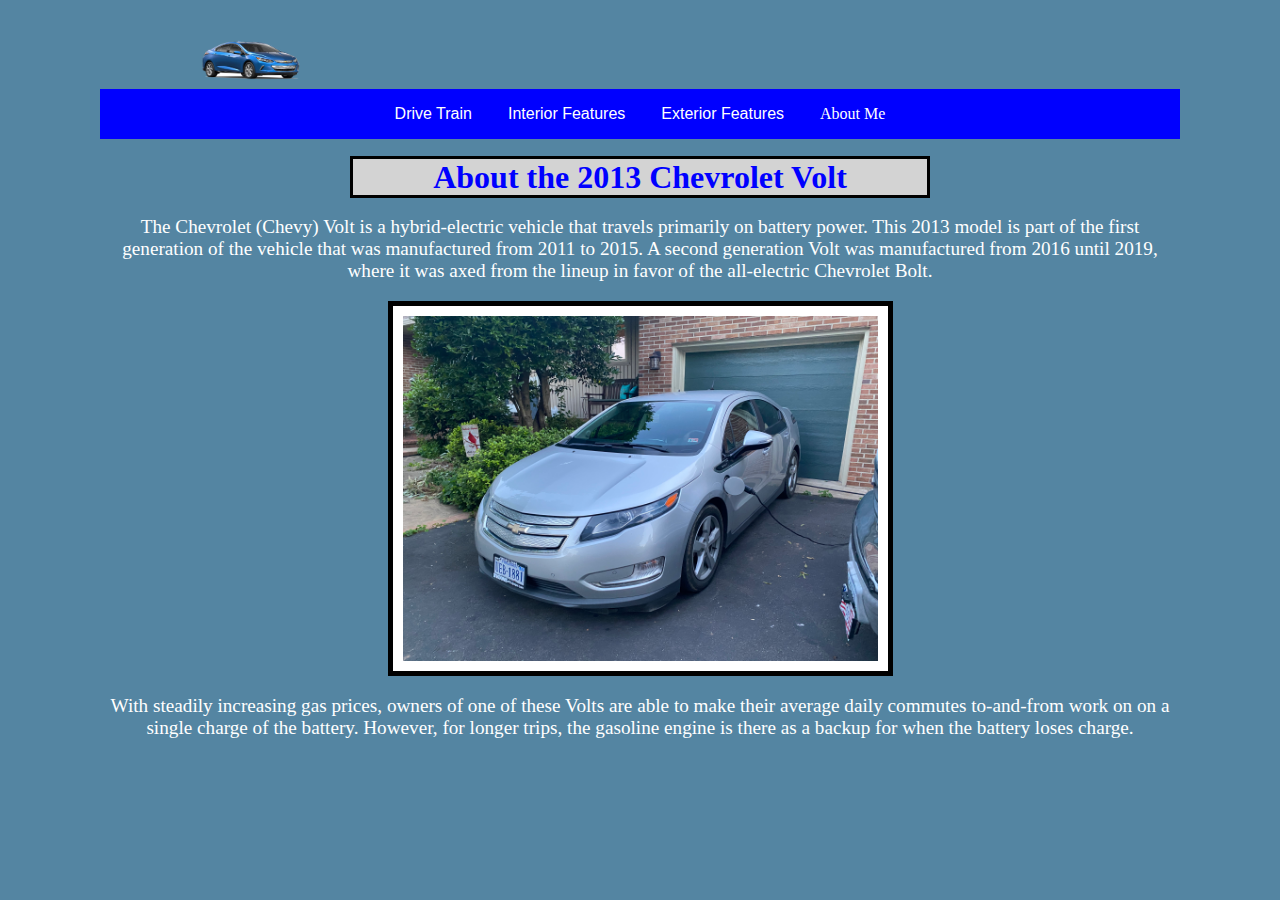
<file: index.html>
<!DOCTYPE html>
<html>
  <head>
    <title>2013 Chevrolet Volt</title>
    <link rel="stylesheet" type="text/css" href="assets\css\main.css" />
    <script src="https://ajax.googleapis.com/ajax/libs/jquery/3.5.1/jquery.min.js"></script>
    <script src="assets\main.js"></script>
  </head>
  <style>
    body {
      background-color: #5485a2;
    }
    h1 {
      color: blue;
    }
  </style>
  <body>
    <div id="menuBar">
      <div class="dropdown">
        <button class="dropbtn">Drive Train</button>
        <div class="dropdown-content">
          <a href="Gas-Generator.html" title="Gasoline Engine" target="_blank"
            >Gasoline Engine</a
          >
          <a
            href="Electric-Drive-Train.html"
            title="Electric Motor + Battery Charging"
            target="_blank"
            >Electric Motor + Battery Charging</a
          >
          <a href="hybrid.html" title="Hybrid Engine" target="_blank"
            >Hybrid Engine</a
          >
        </div>
      </div>
      <div class="dropdown">
        <button class="dropbtn">Interior Features</button>
        <div class="dropdown-content">
          <a
            href="Interior.html"
            title="Interior Features, Seating, and Technology"
            target="_blank"
            >Interior Features, Seating, and Technology</a
          >
        </div>
      </div>
      <div class="dropdown">
        <button class="dropbtn">Exterior Features</button>
        <div class="dropdown-content">
          <a href="Exterior.html" title="Exterior" target="_blank">Exterior</a>
          <a href="Charging.html" title="Charging" target="_blank">Charging</a>
        </div>
      </div>
      <div class="dropdown">
        <a class="dropbtn" href="about-me.html" style="text-decoration: none"
          >About Me</a
        >
      </div>
    </div>
    <h1>
      <span
        style="
          border: 3px black solid;
          padding-right: 5rem;
          padding-left: 5rem;
          background-color: lightgray;
        "
        >About the 2013 Chevrolet Volt</span
      >
    </h1>
    <p>
      The Chevrolet (Chevy) Volt is a hybrid-electric vehicle that travels
      primarily on battery power. This 2013 model is part of the first
      generation of the vehicle that was manufactured from 2011 to 2015. A
      second generation Volt was manufactured from 2016 until 2019, where it was
      axed from the lineup in favor of the all-electric Chevrolet Bolt.
    </p>
    <img
      src="assets\images\chevy_volt\2013-chevy-volt.JPG"
      alt="Photo of author"
      width="475"
      height="345"
      class="center"
    />
    <p>
      With steadily increasing gas prices, owners of one of these Volts are able
      to make their average daily commutes to-and-from work on on a single
      charge of the battery. However, for longer trips, the gasoline engine is
      there as a backup for when the battery loses charge.
    </p>
  </body>
</html>
</file>
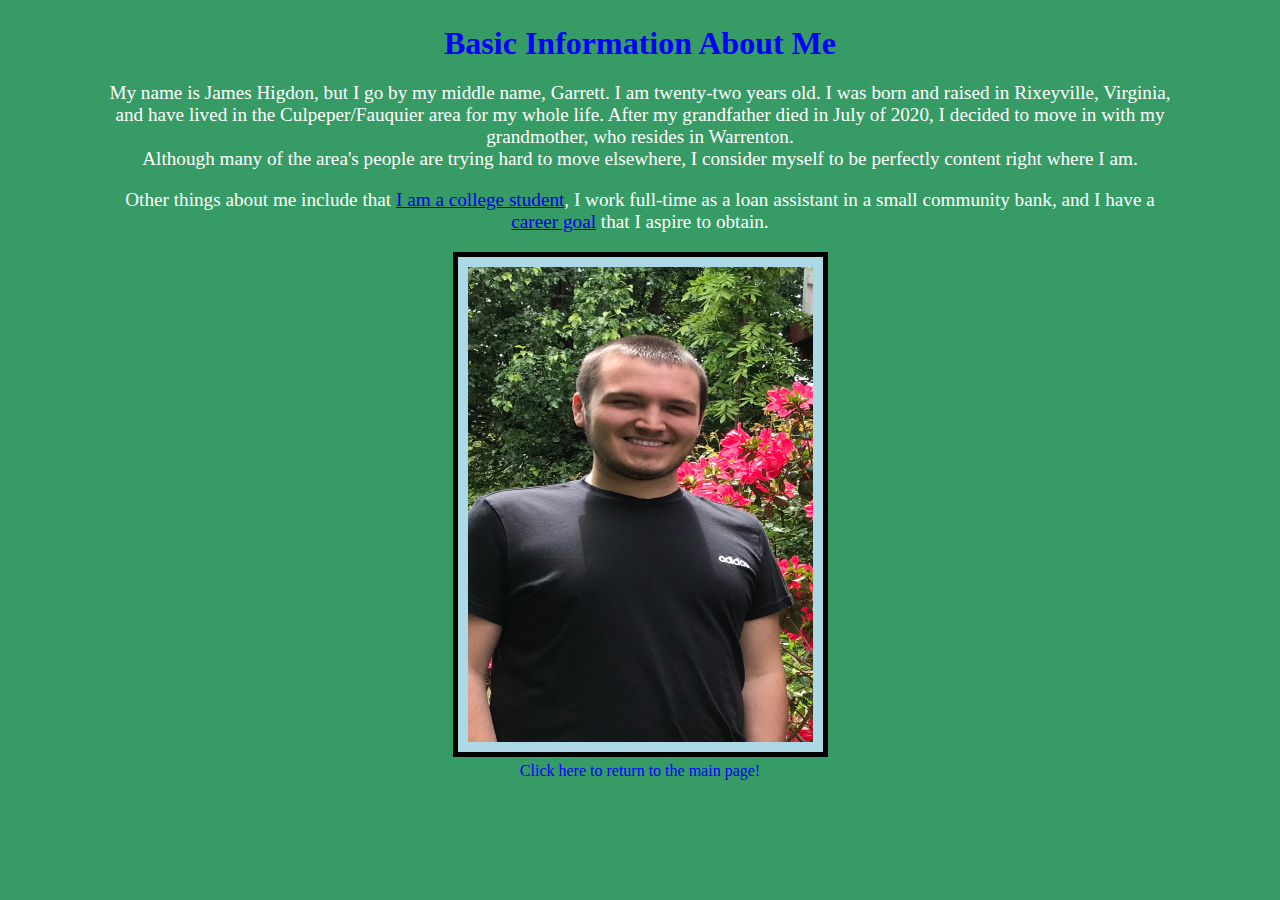
<file: about-me.html>
<!DOCTYPE html>
<html>
  <head>
    <title>2013 Chevrolet Volt</title>
    <link rel="stylesheet" type="text/css" href="assets\css\main.css" />
  </head>
  <body>
    <h1>Basic Information About Me</h1>
    <p>
      My name is James Higdon, but I go by my middle name, Garrett. I am
      twenty-two years old. I was born and raised in Rixeyville, Virginia, and
      have lived in the Culpeper/Fauquier area for my whole life. After my
      grandfather died in July of 2020, I decided to move in with my
      grandmother, who resides in Warrenton.<br />Although many of the area's
      people are trying hard to move elsewhere, I consider myself to be
      perfectly content right where I am.
    </p>
    <p>
      Other things about me include that
      <a href="College.html">I am a college student</a>, I work full-time as a
      loan assistant in a small community bank, and I have a
      <a href="aspiring-career.html">career goal</a> that I aspire to obtain.
    </p>

    <img
      src="assets\images\self_image.jpg"
      alt="Photo of author"
      width="345"
      height="475"
      class="center"
    />
    <style>
      body {
        background-color: rgba(3, 129, 60, 0.795);
      }
      img {
        background-color: lightblue;
      }
      p {
        color: white;
      }
    </style>
    <div style="text-align: center">
      <a href="index.html" class="returnToMainPage"
        >Click here to return to the main page!</a
      >
    </div>
  </body>
</html>
</file>
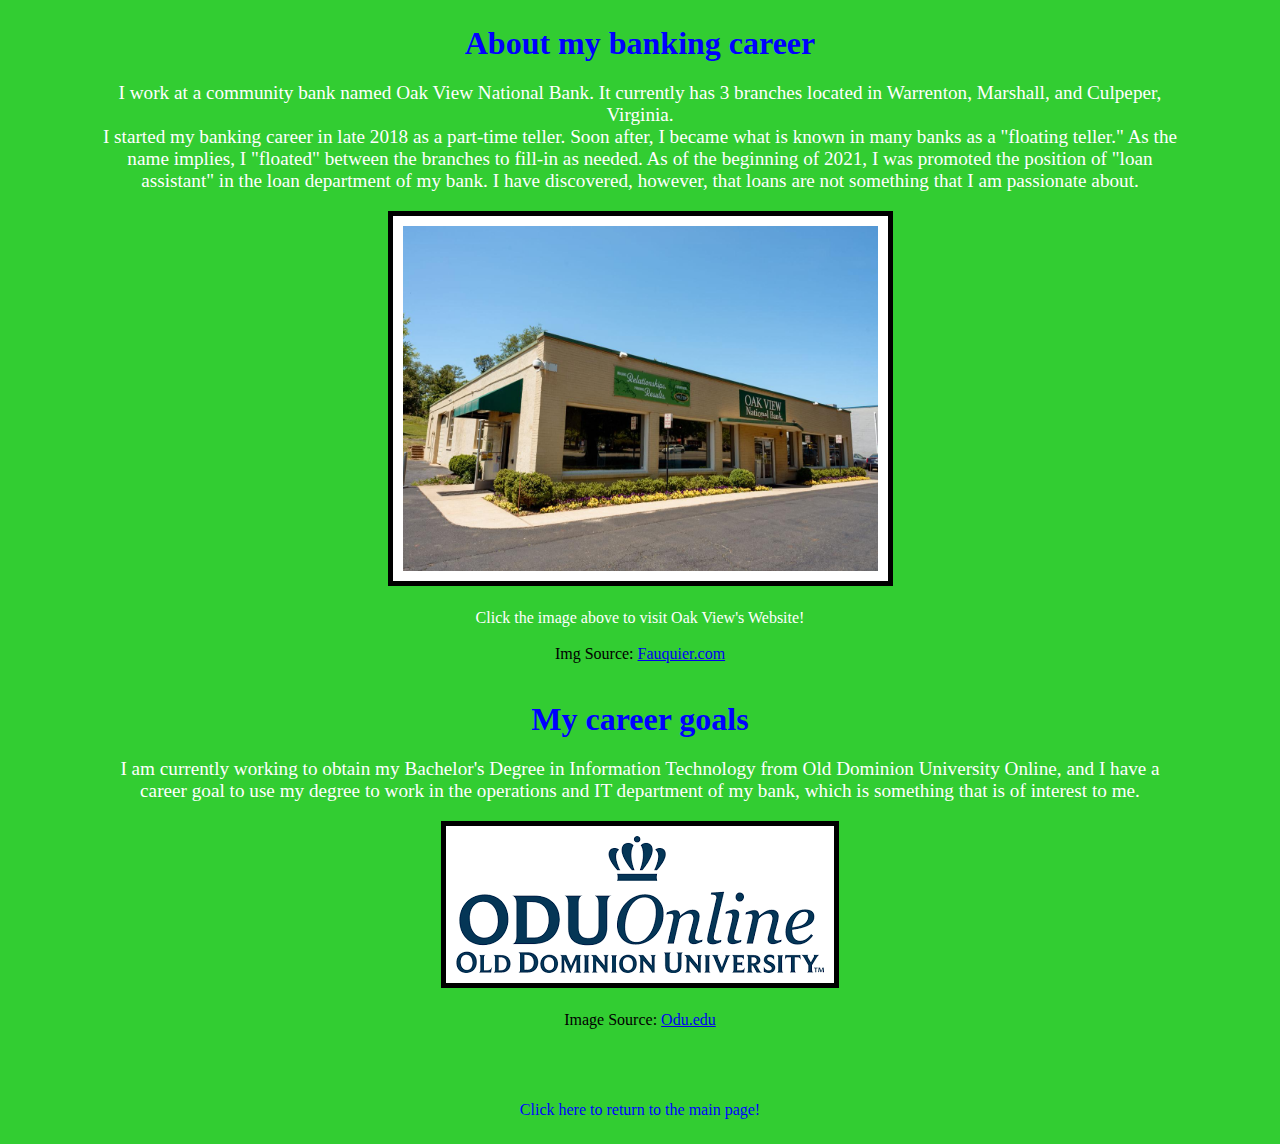
<file: Aspiring-Career.html>
<!DOCTYPE html>
<html>
  <head>
    <title>2013 Chevrolet Volt</title>
    <link rel="stylesheet" type="text/css" href="assets\css\main.css" />
  </head>
  <body>
    <style>
      body {
        background-color: limegreen;
      }
    </style>
    <h1>About my banking career</h1>
    <p>
      I work at a community bank named Oak View National Bank. It currently has
      3 branches located in Warrenton, Marshall, and Culpeper, Virginia.<br />
      I started my banking career in late 2018 as a part-time teller. Soon
      after, I became what is known in many banks as a "floating teller." As the
      name implies, I "floated" between the branches to fill-in as needed. As of
      the beginning of 2021, I was promoted the position of "loan assistant" in
      the loan department of my bank. I have discovered, however, that loans are
      not something that I am passionate about.
    </p>
    <a target="_blank" href="https://oakviewbank.com/">
      <img
        title="Visit Oak View National Bank's Website"
        src="assets\images\oak_view_national_bank_warrenton.jpg"
        alt="Oak View National Bank's Warrenton Branch"
        width="475"
        height="345"
        class="center"
      />
    </a>
    <br /><a style="color: rgb(255, 255, 255)" text-align
      ><center>Click the image above to visit Oak View's Website!</center></a
    >
    <br /><a
      ><center>
        Img Source:
        <a
          target="_blank"
          href="https://www.fauquier.com/news/oak-view-national-bank-plans-new-headquarters-main-branch-on-waterloo-street/article_601398de-ba59-11eb-b8a0-2ffe4e9c86f9.html"
          >Fauquier.com</a
        >
      </center></a
    >
    <br />
    <h1>My career goals</h1>
    <p>
      I am currently working to obtain my Bachelor's Degree in Information
      Technology from Old Dominion University Online, and I have a career goal
      to use my degree to work in the operations and IT department of my bank,
      which is something that is of interest to me.
    </p>
    <img
      src="assets\images\odu_online_logo.png"
      alt="Old Dominion Online logo"
      class="center"
    />
    <br /><a
      ><center>
        Image Source: <a href="https://online.odu.edu/">Odu.edu</a>
      </center></a
    >
    <br /><br /><br /><br />
    <div style="text-align: center">
      <a href="index.html" class="returnToMainPage"
        >Click here to return to the main page!</a
      >
    </div>
  </body>
</html>
</file>
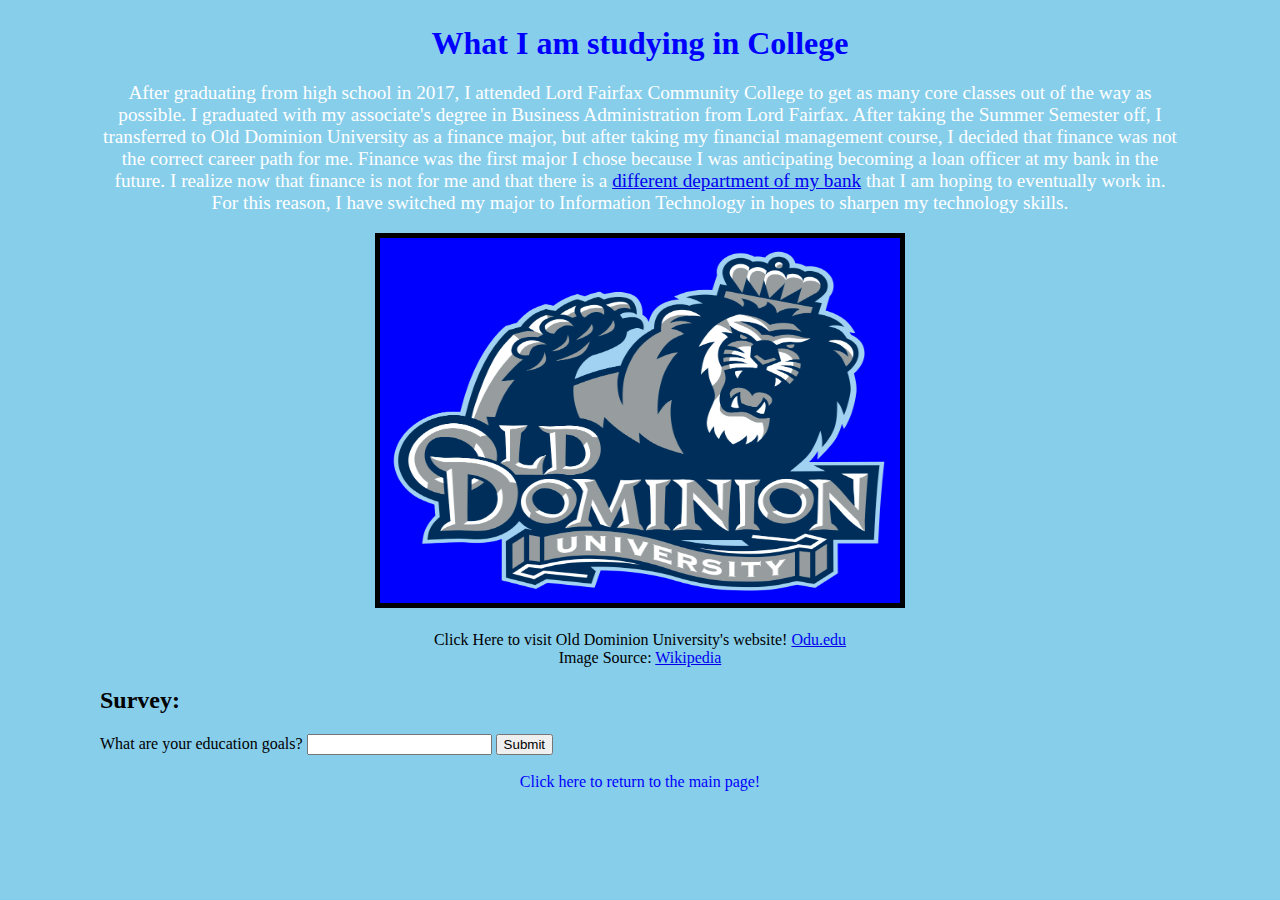
<file: College.html>
<!DOCTYPE html>
<html>
  <head>
    <style>
      body {
        background-color: skyblue;
      }
    </style>
    <title>2013 Chevrolet Volt</title>
    <link rel="stylesheet" type="text/css" href="assets\css\main.css" />
  </head>
  <body>
    <h1>What I am studying in College</h1>
    <p>
      After graduating from high school in 2017, I attended Lord Fairfax
      Community College to get as many core classes out of the way as possible.
      I graduated with my associate's degree in Business Administration from
      Lord Fairfax. After taking the Summer Semester off, I transferred to Old
      Dominion University as a finance major, but after taking my financial
      management course, I decided that finance was not the correct career path
      for me. Finance was the first major I chose because I was anticipating
      becoming a loan officer at my bank in the future. I realize now that
      finance is not for me and that there is a
      <a href="Aspiring-Career.html">different department of my bank</a> that I
      am hoping to eventually work in. For this reason, I have switched my major
      to Information Technology in hopes to sharpen my technology skills.
    </p>
    <img
      src="assets\images\1200px-Old_Dominion_Athletics_logo.svg.png"
      alt="Old Dominion University Logo "
      width="500"
      height="345"
      class="center"
    />
    <br /><a
      ><center>
        Click Here to visit Old Dominion University's website!
        <a href="https://online.odu.edu/">Odu.edu</a>
      </center></a
    >
    <a
      ><center>
        Image Source:
        <a
          href="https://en.wikipedia.org/wiki/Old_Dominion_Monarchs_and_Lady_Monarchs"
          >Wikipedia</a
        >
      </center></a
    >
    <style>
      img {
        background-color: blue;
      }
    </style>
    <h2>Survey:</h2>

    <form target="_self">
      <label for="education level">What are your education goals?</label>
      <input
        list="education levels"
        name="education level"
        id="education level"
      />
      <datalist id="education levels">
        <option value="Highschool GED"></option>
        <option value="Highschool Diploma"></option>
        <option value="Certificate"></option>
        <option value="Associates Degree"></option>
        <option value="Bachelor's Degree"></option>
        <option value="Master's Degree"></option>
        <option value="Doctorate"></option>
      </datalist>

      <input type="submit" />
    </form>
    <br />
    <div style="text-align: center">
      <a href="index.html" class="returnToMainPage"
        >Click here to return to the main page!</a
      >
    </div>
  </body>
</html>
</file>
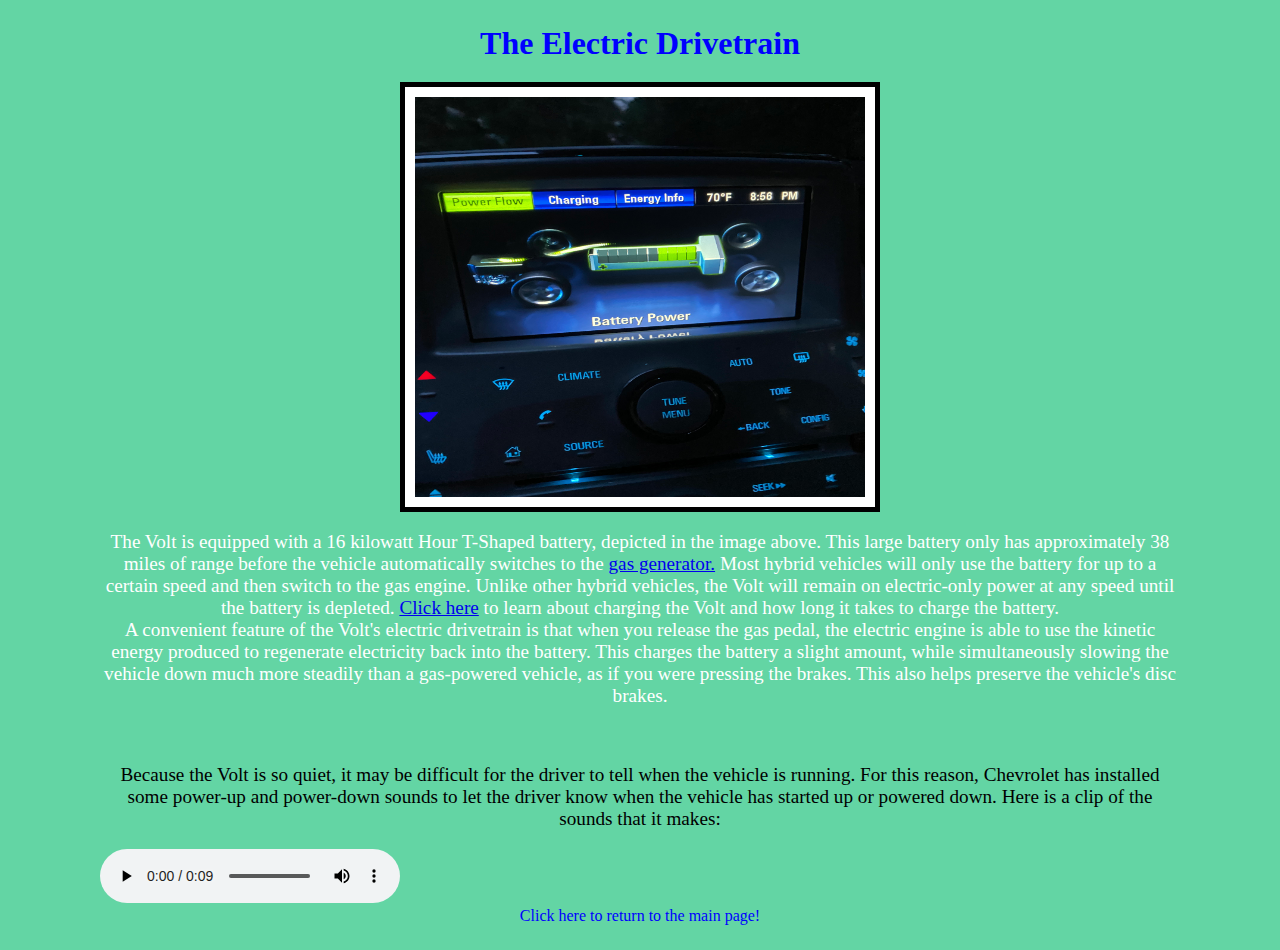
<file: Electric-Drive-Train.html>
<!DOCTYPE html>
<html>
  <head>
    <style>
      body {
        background-color: skyblue;
      }
    </style>
    <title>2013 Chevrolet Volt</title>
    <link rel="stylesheet" type="text/css" href="assets\css\main.css" />
  </head>
  <style>
    body {
      background-color: #63d5a4;
    }
  </style>
  <body>
    <h1>The Electric Drivetrain</h1>
    <img
      src="assets\images\chevy_volt\battery-power.JPG"
      alt="Infotainment display depicting power transferring to the electric engine from battery"
      width="450"
      height="400"
      class="center"
    />
    <p>The Volt is equipped with a 16 kilowatt Hour T-Shaped battery, depicted in the image above. This large 
      battery only has approximately 38 miles of range before the vehicle automatically switches to the <a href="Gas-Generator.html">gas generator.</a>
      Most hybrid vehicles will only use the battery for up to a certain speed and then switch to the gas engine.
      Unlike other hybrid vehicles, the Volt will remain on electric-only power at any speed until the battery is depleted.
      <a href="Charging.html">Click here</a> to learn about charging the Volt and how long it takes to charge the battery.
      <br>
      A convenient feature of the Volt's electric drivetrain is that when you release the gas pedal, the electric engine is able
      to use the kinetic energy produced to regenerate electricity back into the battery. This charges the battery a slight amount, while
      simultaneously slowing the vehicle down much more steadily than a gas-powered vehicle, as if you were pressing the brakes. This also 
      helps preserve the vehicle's disc brakes. 
    </p>
    <br>
    <p style="color: black">Because the Volt is so quiet, it may be difficult for the driver to tell when the vehicle is running.
      For this reason, Chevrolet has installed some power-up and power-down sounds to let the driver know
      when the vehicle has started up or powered down. Here is a clip of the sounds that it makes:
    </p>
    <audio controls>
        <source src="assets\audio\volt_powerup_and_powerdown.mp3">
        <source src="assets\audio\volt_powerup_and_powerdown.ogg"> 
        Your brower does not support the audio element.
    </audio>
    
    <br />
    <div style="text-align: center">
      <a href="index.html" class="returnToMainPage"
        >Click here to return to the main page!</a
      >
    </div>
  </body>
</html>
</file>
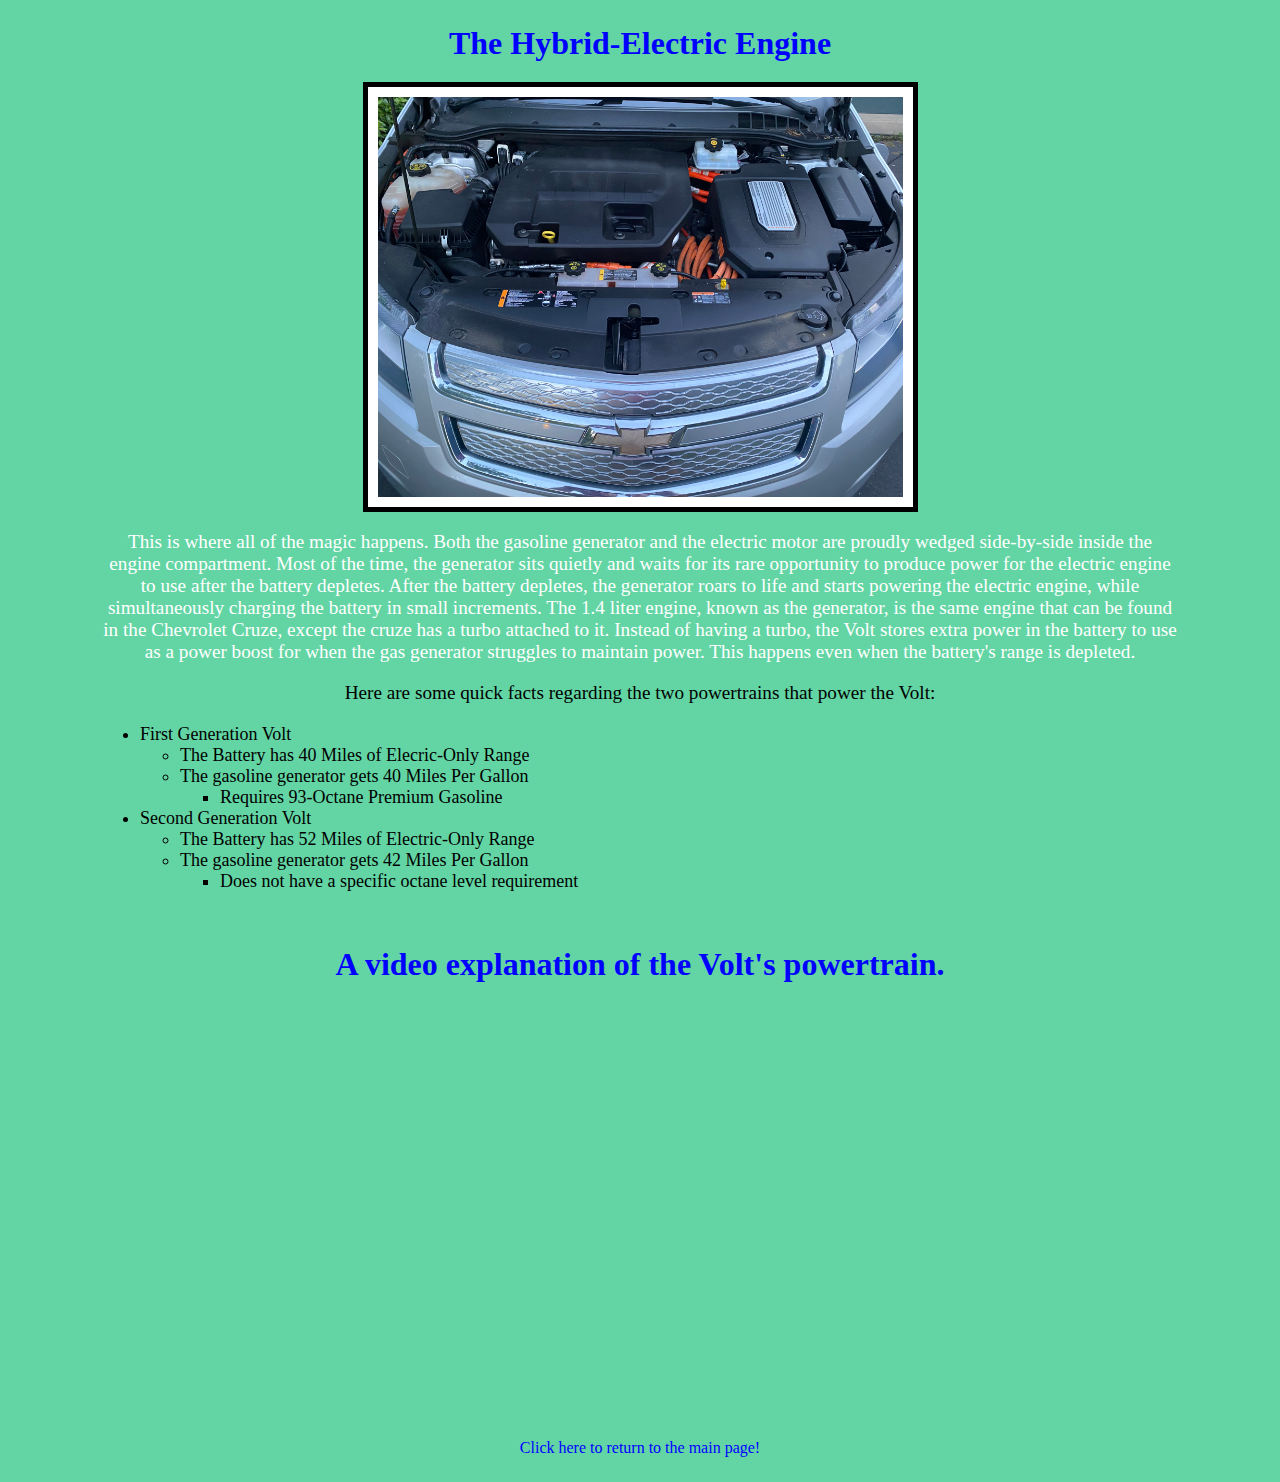
<file: hybrid.html>
<!DOCTYPE html>
<html>
  <head>
    <title>2013 Chevrolet Volt</title>
    <link rel="stylesheet" type="text/css" href="assets\css\main.css" />
  </head>
  <style>
    body {
      background-color: #63d5a4;
    }
  </style>
  <body>
    <h1>The Hybrid-Electric Engine</h1>
    <img
      src="assets\images\chevy_volt\Powertrain.JPG"
      width="525"
      height="400"
      class="center"
    />
    <p>
      This is where all of the magic happens. Both the gasoline generator and
      the electric motor are proudly wedged side-by-side inside the engine
      compartment. Most of the time, the generator sits quietly and waits for
      its rare opportunity to produce power for the electric engine to use after
      the battery depletes. After the battery depletes, the generator roars to
      life and starts powering the electric engine, while simultaneously
      charging the battery in small increments. The 1.4 liter engine, known as
      the generator, is the same engine that can be found in the Chevrolet
      Cruze, except the cruze has a turbo attached to it. Instead of having a
      turbo, the Volt stores extra power in the battery to use as a power boost
      for when the gas generator struggles to maintain power. This happens even
      when the battery's range is depleted.
    </p>
    <p style="color: black">
      Here are some quick facts regarding the two powertrains that power the
      Volt:
    </p>
    <style>
      li {
        font-size: 18px;
      }
    </style>
    <ul>
      <li>First Generation Volt</li>
      <ul>
        <li>The Battery has 40 Miles of Elecric-Only Range</li>
        <li>The gasoline generator gets 40 Miles Per Gallon</li>
        <ul>
          <li>Requires 93-Octane Premium Gasoline</li>
        </ul>
      </ul>
      <li>Second Generation Volt</li>
      <ul>
        <li>The Battery has 52 Miles of Electric-Only Range</li>
        <li>The gasoline generator gets 42 Miles Per Gallon</li>
        <ul>
          <li>Does not have a specific octane level requirement</li>
        </ul>
      </ul>
    </ul>
    <br />
    <h1>A video explanation of the Volt's powertrain.</h1>
    <iframe
      width="600"
      height="400"
      src="https://www.youtube.com/embed/AX5ZwzNwTc4"
      title="YouTube video player"
      frameborder="0"
      allow="accelerometer; autoplay; clipboard-write; encrypted-media; gyroscope; picture-in-picture"
      allowfullscreen
      class="center"
    ></iframe>
    <br><br>
    <div style="text-align: center">
      <a href="index.html" class="returnToMainPage"
        >Click here to return to the main page!</a
      >
    </div>
  </body>
</html>
</file>
